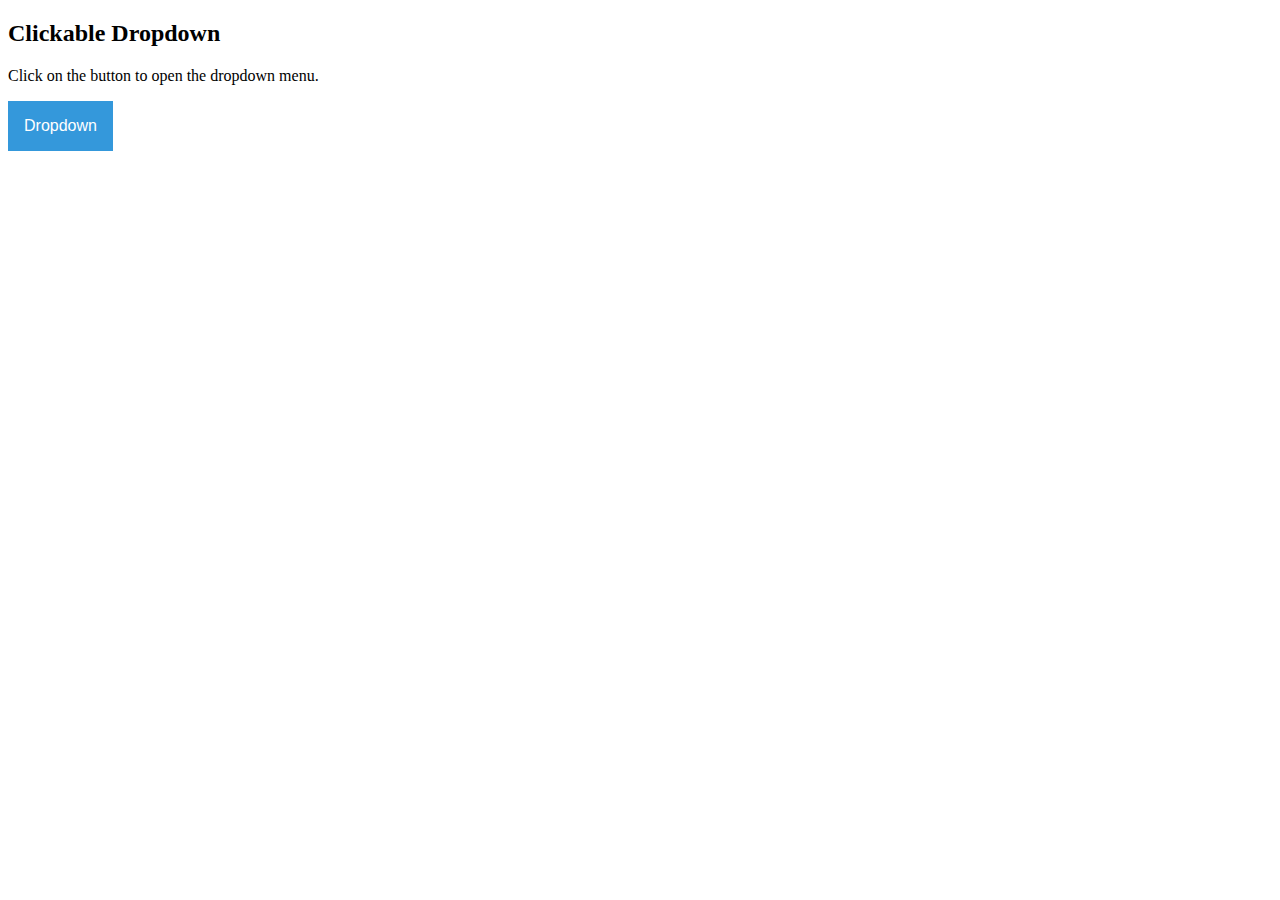
<file: facebook log in 6/tite.html>
<!DOCTYPE html>
<html>
<head>
<meta name="viewport" content="width=device-width, initial-scale=1">
<style>
.dropbtn {
  background-color: #3498DB;
  color: white;
  padding: 16px;
  font-size: 16px;
  border: none;
  cursor: pointer;
}

.dropbtn:hover, .dropbtn:focus {
  background-color: #2980B9;
}

.dropdown {
  position: relative;
  display: inline-block;
}

.dropdown-content {
  display: none;
  position: absolute;
  background-color: #f1f1f1;
  min-width: 160px;
  overflow: auto;
  box-shadow: 0px 8px 16px 0px rgba(0,0,0,0.2);
  z-index: 1;
}

.dropdown-content a {
  color: black;
  padding: 12px 16px;
  text-decoration: none;
  display: block;
}

.dropdown a:hover {background-color: #ddd;}

.show {display: block;}
</style>
</head>
<body style="background-color:white;">

<h2>Clickable Dropdown</h2>
<p>Click on the button to open the dropdown menu.</p>

<div class="dropdown">
  <button onclick="myFunction()" class="dropbtn">Dropdown</button>
  <div id="myDropdown" class="dropdown-content">
    <a href="#home">Home</a>
    <a href="#about">About</a>
    <a href="#contact">Contact</a>
  </div>
</div>

<script>
/* When the user clicks on the button, 
toggle between hiding and showing the dropdown content */
function myFunction() {
  document.getElementById("myDropdown").classList.toggle("show");
}

// Close the dropdown if the user clicks outside of it
window.onclick = function(event) {
  if (!event.target.matches('.dropbtn')) {
    var dropdowns = document.getElementsByClassName("dropdown-content");
    var i;
    for (i = 0; i < dropdowns.length; i++) {
      var openDropdown = dropdowns[i];
      if (openDropdown.classList.contains('show')) {
        openDropdown.classList.remove('show');
      }
    }
  }
}
</script>

</body>
</html>
</file>
